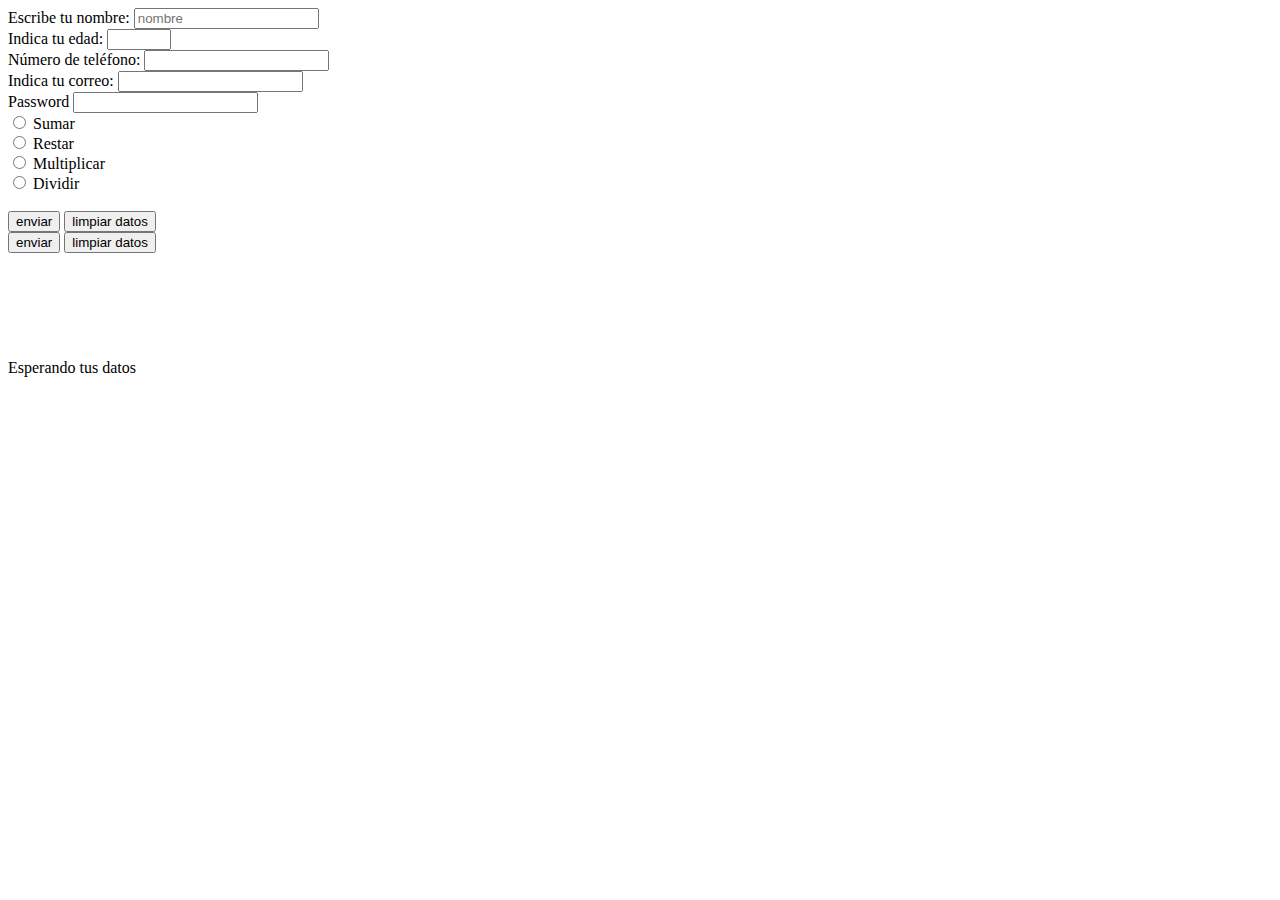
<file: index.html>
<!DOCTYPE html>
<html lang="es">

<head>
    <meta charset="UTF-8">
    <meta name="viewport" content="width=device-width, initial-scale=1.0">
    <title>Document</title>
    <link rel="shortcut icon" href="favicon.ico" type="image/x-icon">
</head>

<body>

    <form action="" method="get">
        <div>
            <label for="name">Escribe tu nombre:</label>
            <input type="text" name="nombre" id="nombre" placeholder="nombre" required>
        </div>
        <div>
            <label for="edad">Indica tu edad:</label>
            <input type="number" name="edad" id="edad" min="0" max="100">
        </div>
        <div>
            <label for="tel">Número de teléfono:</label>
            <input type="tel" name="tel" id="tel">
        </div>
        <div>
            <label for="email">Indica tu correo:</label>
            <input type="email" name="email" id="email">
        </div>
        <div>
            <label for="password">Password</label>
            <input type="password" name="password" id="password">
        </div>
        <div>
            <input type="radio" name="operador" id="sumar">
            <label for="sumar">Sumar</label>
            <br>
            <input type="radio" name="operador" id="restar">
            <label for="restar">Restar</label>
            <br>
            <input type="radio" name="operador" id="multiplicar">
            <label for="multiplicar">Multiplicar</label>
            <br>
            <input type="radio" name="operador" id="dividir">
            <label for="dividir">Dividir</label>
        </div>
        <br>
        <div>
            <input type="submit" value="enviar">
            <input type="reset" value="limpiar datos">
        </div>
        <div>
            <!-- Tipo submit envia los datos directo desde html, con button lo enviaremos primero por javascript -->
            <button type="button" onclick="misDatos()">enviar</button>
            <button type="reset">limpiar datos</button>

        </div>

        <br><br><br><br><br>
        <p id="frase">Esperando tus datos</p>


    </form>

    <script src="js/formulario.js"></script>
    <!-- <script src="js/script.js"></script> -->
</body>

</html>
</file>
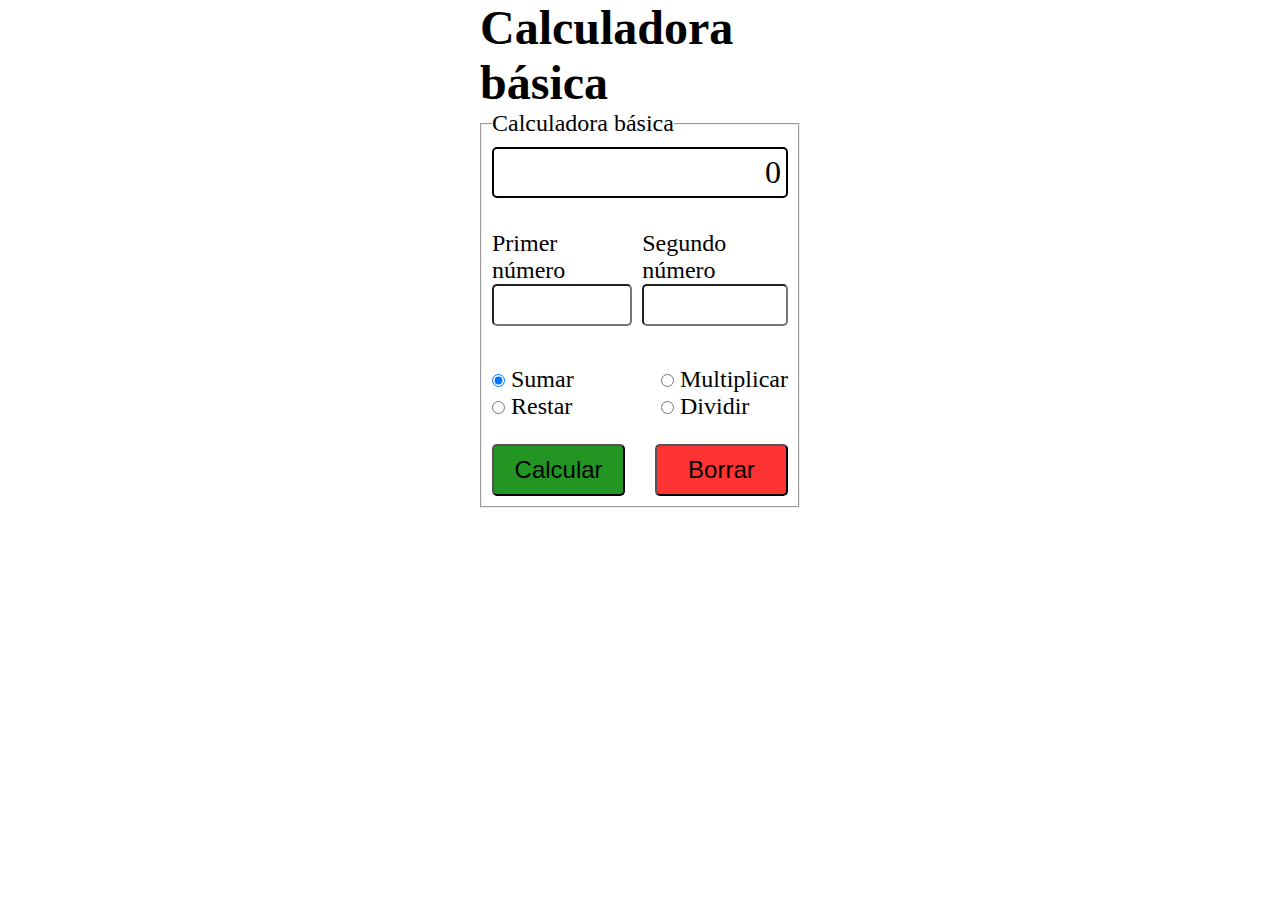
<file: calculadora.html>
<!DOCTYPE html>
<html lang="es">

<head>
    <meta charset="UTF-8">
    <meta name="viewport" content="width=device-width, initial-scale=1.0">
    <title>Document</title>
    <link rel="stylesheet" href="css/calculadora.css">
</head>

<body>
    <main>
        <h1>Calculadora básica</h1>
        <section>
            <form action="#">
                <fieldset class="container">
                    <legend>Calculadora básica</legend>
                    <div class="resultado">
                        <p id="pantalla">0</p>
                    </div>
                    <div class="numeros">
                        <div>
                            <label for="num1">Primer número</label>
                            <input type="text" name="num1" id="num1">
                            <p id="error1"></p>
                        </div>
                        <div>
                            <label for="num2">Segundo número</label>
                            <input type="text" name="num2" id="num2">
                            <p id="error2"></p>

                        </div>
                    </div>

                    <div class="operaciones">
                        <div>
                            <div>
                                <input type="radio" name="operador" id="sumar" checked>
                                <label for="sumar">Sumar</label>
                            </div>

                            <div>
                                <input type="radio" name="operador" id="restar">
                                <label for="restar">Restar</label>
                            </div>
                        </div>
                        <div>
                            <div>
                                <input type="radio" name="operador" id="multiplicar">
                                <label for="multiplicar">Multiplicar</label>
                            </div>

                            <div>
                                <input type="radio" name="operador" id="dividir">
                                <label for="dividir">Dividir</label>
                            </div>
                        </div>



                    </div>
                    <div class="botones">
                        <button type="button" onclick="calcular()">Calcular</button>
                        <button type="reset" onclick="limpiar()">Borrar</button>
                    </div>

                </fieldset>
            </form>
        </section>
    </main>

    <script src="js/calculadora.js"></script>
</body>

</html>
</file>
<file: css/calculadora.css>
* {
    margin: 0;
    padding: 0;
    box-sizing: border-box;
}

main {
    width: 320px;
    margin: 0 auto;
    font-size: 1.5rem;
}

.resultado {
    padding: 5px;
    text-align: right;
    border: 2px solid black;
    border-radius: 5px;
    font-size: 2rem;
    margin-bottom: 2rem;
}

.numeros {
    display: flex;
    gap: 10px;
    margin-bottom: 1rem;
}

.numeros input {
    padding: 5px;
    text-align: right;
    border-radius: 5px;
    font-size: 1.5rem;
    width: 100%;
}



fieldset {
    padding: 10px;
}

.operaciones {
    display: flex;
    justify-content: space-between;
    margin-bottom: 1rem;
    margin-bottom: 1.5rem;
}

.botones {
    display: flex;
    justify-content: space-between;
}

.botones button {
    padding: 10px;
    font-size: 1.5rem;
    border-radius: 5px;
    width: 45%;
}
.botones button:first-child {
    background-color: rgb(34, 149, 34);
}

.botones button:nth-child(2) {
    background-color: rgb(255 0 0 / .8);
}

#error1,
#error2 {
    height: 1.5rem;
    color: red;
    font-size: 1rem;
    text-align: right;
}
</file>
